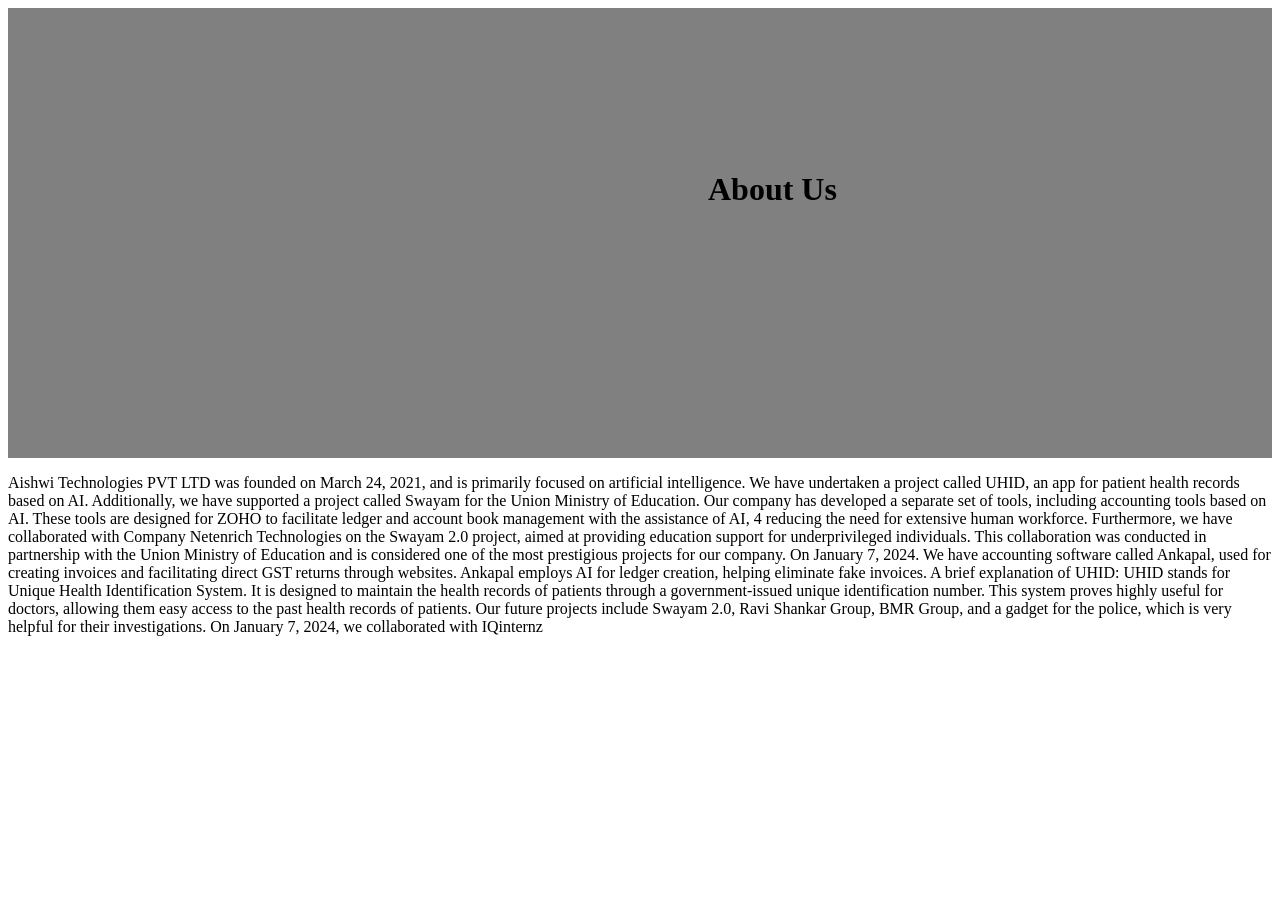
<file: aboutus.html>
<!DOCTYPE html>
<html lang="en">
<head>
    <meta charset="UTF-8">
    <meta name="viewport" content="width=device-width, initial-scale=1.0">
    <title>About US</title>
    <style>
        div{
            width: 100%;
            height: 50vh;
            top: 0;
            display: flex;
        }
        h1{
            position: absolute;
            top: 150px;
            margin-left: 700px;
        }

    </style>
</head>
<body>
    <header>
        <div style="background-color: gray;">
            <h1>About Us</h1>
        </div>
    </header>
    <main>
        <p>
            Aishwi Technologies PVT LTD was founded on March 24, 2021,
             and is primarily focused on artificial intelligence. 
             We have undertaken a project called UHID, an app for patient health records based on AI.
              Additionally, we have supported a project called Swayam for the Union Ministry of Education.
               Our company has developed a separate set of tools, including accounting tools based on AI. 
               These tools are designed for ZOHO to facilitate ledger and account book management with the assistance of AI, 4
               reducing the need for extensive human workforce. Furthermore, we have collaborated with Company Netenrich Technologies on 
               the Swayam 2.0 project, aimed at providing education support for underprivileged individuals. 
               This collaboration was conducted in partnership with the Union Ministry of Education and is 
               considered one of the most prestigious projects for our company. On January 7, 2024.
                We have accounting software called Ankapal, used for creating invoices and facilitating direct GST returns through websites.
                 Ankapal employs AI for ledger creation, helping eliminate fake invoices.
                  A brief explanation of UHID: UHID stands for Unique Health Identification System. 
                  It is designed to maintain the health records of patients through a government-issued unique identification number.
                   This system proves highly useful for doctors, allowing them easy access to the past health records of patients.
                    Our future projects include Swayam 2.0, Ravi Shankar Group, BMR Group, and a gadget for the police, which is very helpful for their investigations. 
                    On January 7, 2024, we collaborated with IQinternz
        </p>
    </main>
</body>
</html>
</file>
